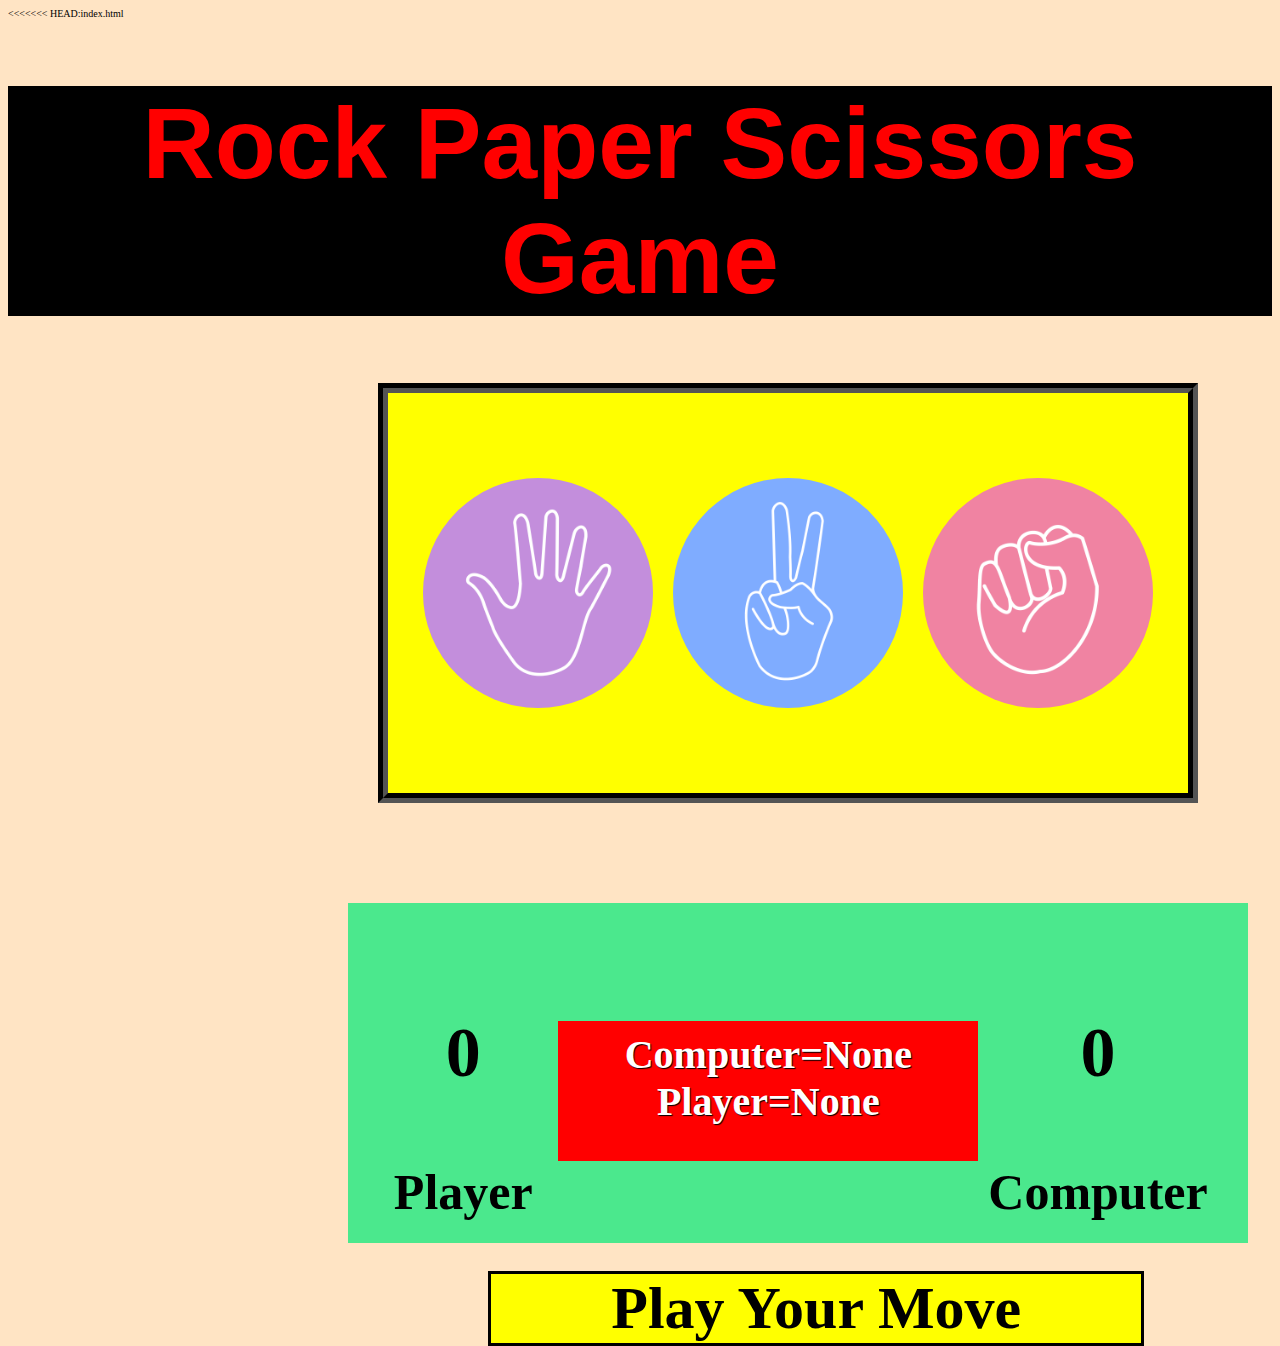
<file: index.html>
<<<<<<< HEAD:index.html
<!doctype html>
<html>
    <head>
        <title>
            Rock Paper Scissor Game
        </title>
        <meta charset="UTF-8">
        <meta name="author" content="hamdan">
        <link rel="stylesheet" href="./game.css">
        <link rel="icon" href="./icon.png">
        </head>
        <body>
            <div id="container">
                <header>
                    <h1>rock paper scissors game</h1>
                </header>
                <div id="game">
                    <div class="box" id="paper">
                    <img src="./paper.png" alt="paper" class = "gp" >
                    </div>
                    <div class="box" id="scissor">
                    <img src="./scissors.png" alt="scissors" class = "gp" >
                    </div>
                    <div class="box" id="rock">
                    <img src="./rock.png" alt="rock" class="gp">
                    </div>
                    </div>
                    <div class="score">
                        <div class="player" id="player">
                        <p id="pl-score">0</p>
                        <p>player</p>
                        </div>
                    <div class="computer" id="computer">
                            <p id="com-score">0</p>
                            <p>computer</p>
                            <div>
                             <p id="data">
                                computer=none<br>
                                player=none
                             </p>
                            </div>
                    <div id="msg">play your move</div>
                        </div>
                        </div>
                        </div>
                <script src="./game.js"></script>
               </body>
</html>
</file>
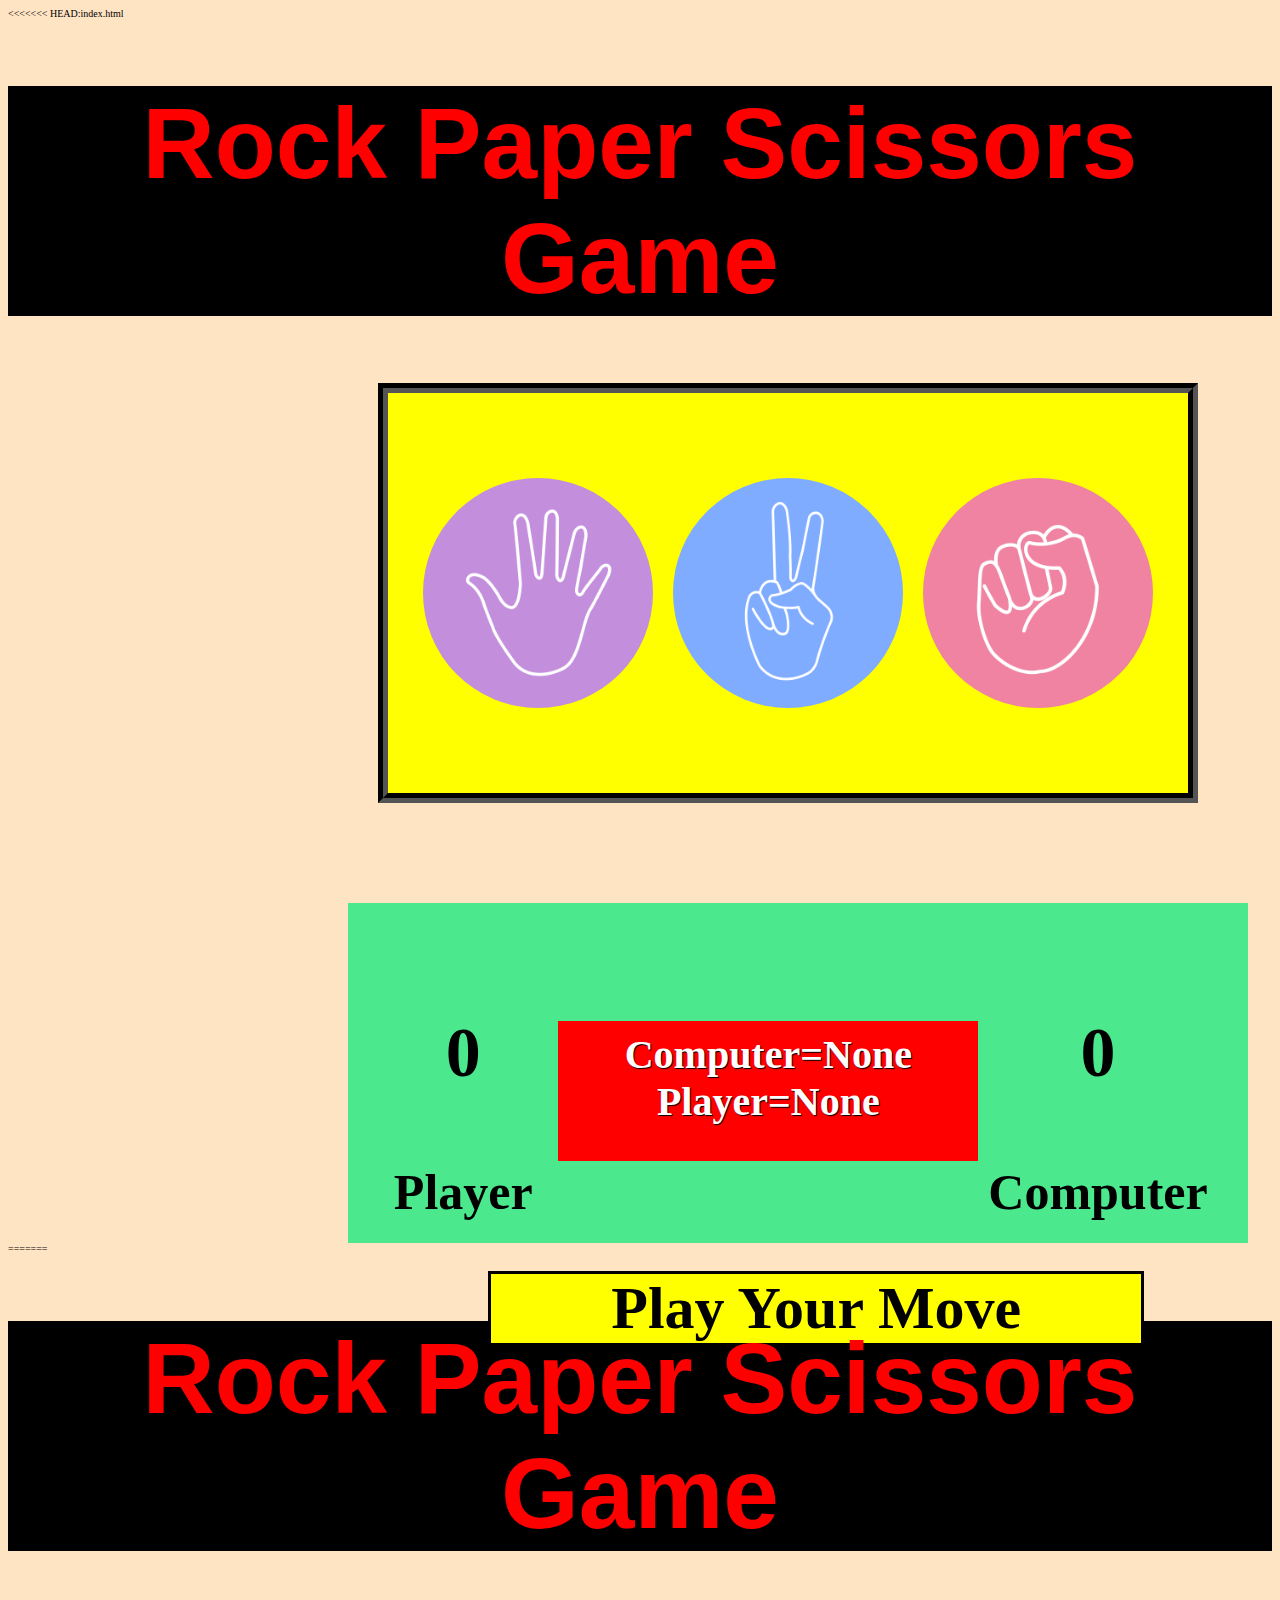
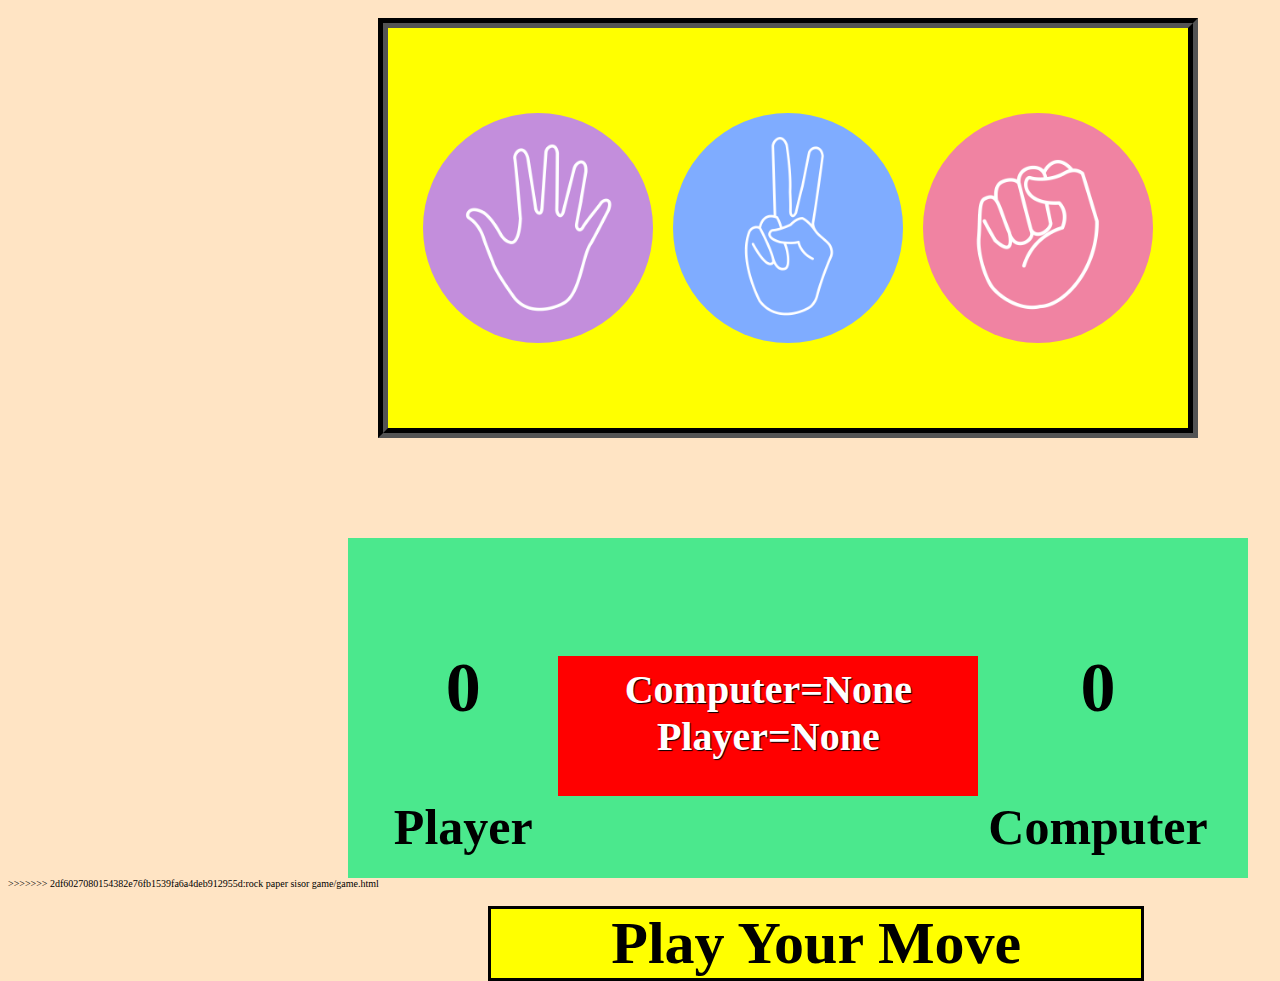
<file: index.html.html>
<<<<<<< HEAD:index.html
<!doctype html>
<html>
    <head>
        <title>
            Rock Paper Scissor Game
        </title>
        <meta charset="UTF-8">
        <meta name="author" content="hamdan">
        <link rel="stylesheet" href="./game.css">
        <link rel="icon" href="./icon.png">
        </head>
        <body>
            <div id="container">
                <header>
                    <h1>rock paper scissors game</h1>
                </header>
                <div id="game">
                    <div class="box" id="paper">
                    <img src="./paper.png" alt="paper" class = "gp" >
                    </div>
                    <div class="box" id="scissor">
                    <img src="./scissors.png" alt="scissors" class = "gp" >
                    </div>
                    <div class="box" id="rock">
                    <img src="./rock.png" alt="rock" class="gp">
                    </div>
                    </div>
                    <div class="score">
                        <div class="player" id="player">
                        <p id="pl-score">0</p>
                        <p>player</p>
                        </div>
                    <div class="computer" id="computer">
                            <p id="com-score">0</p>
                            <p>computer</p>
                            <div>
                             <p id="data">
                                computer=none<br>
                                player=none
                             </p>
                            </div>
                    <div id="msg">play your move</div>
                        </div>
                        </div>
                        </div>
                <script src="./game.js"></script>
               </body>
=======
<!doctype html>
<html>
    <head>
        <title>
            Rock Paper Scissor Game
        </title>
        <meta charset="UTF-8">
        <meta name="author" content="hamdan">
        <link rel="stylesheet" href="./game.css">
        <link rel="icon" href="./icon.png">
        </head>
        <body>
            <div id="container">
                <header>
                    <h1>rock paper scissors game</h1>
                </header>
                <div id="game">
                    <div class="box" id="paper">
                    <img src="./paper.png" alt="paper" class = "gp" >
                    </div>
                    <div class="box" id="scissor">
                    <img src="./scissors.png" alt="scissors" class = "gp" >
                    </div>
                    <div class="box" id="rock">
                    <img src="./rock.png" alt="rock" class="gp">
                    </div>
                    </div>
                    <div class="score">
                        <div class="player" id="player">
                        <p id="pl-score">0</p>
                        <p>player</p>
                        </div>
                    <div class="computer" id="computer">
                            <p id="com-score">0</p>
                            <p>computer</p>
                            <div>
                             <p id="data">
                                computer=none<br>
                                player=none
                             </p>
                            </div>
                    <div id="msg">play your move</div>
                        </div>
                        </div>
                        </div>
                <script src="./game.js"></script>
               </body>
>>>>>>> 2df6027080154382e76fb1539fa6a4deb912955d:rock paper sisor game/game.html
               </html>
</file>
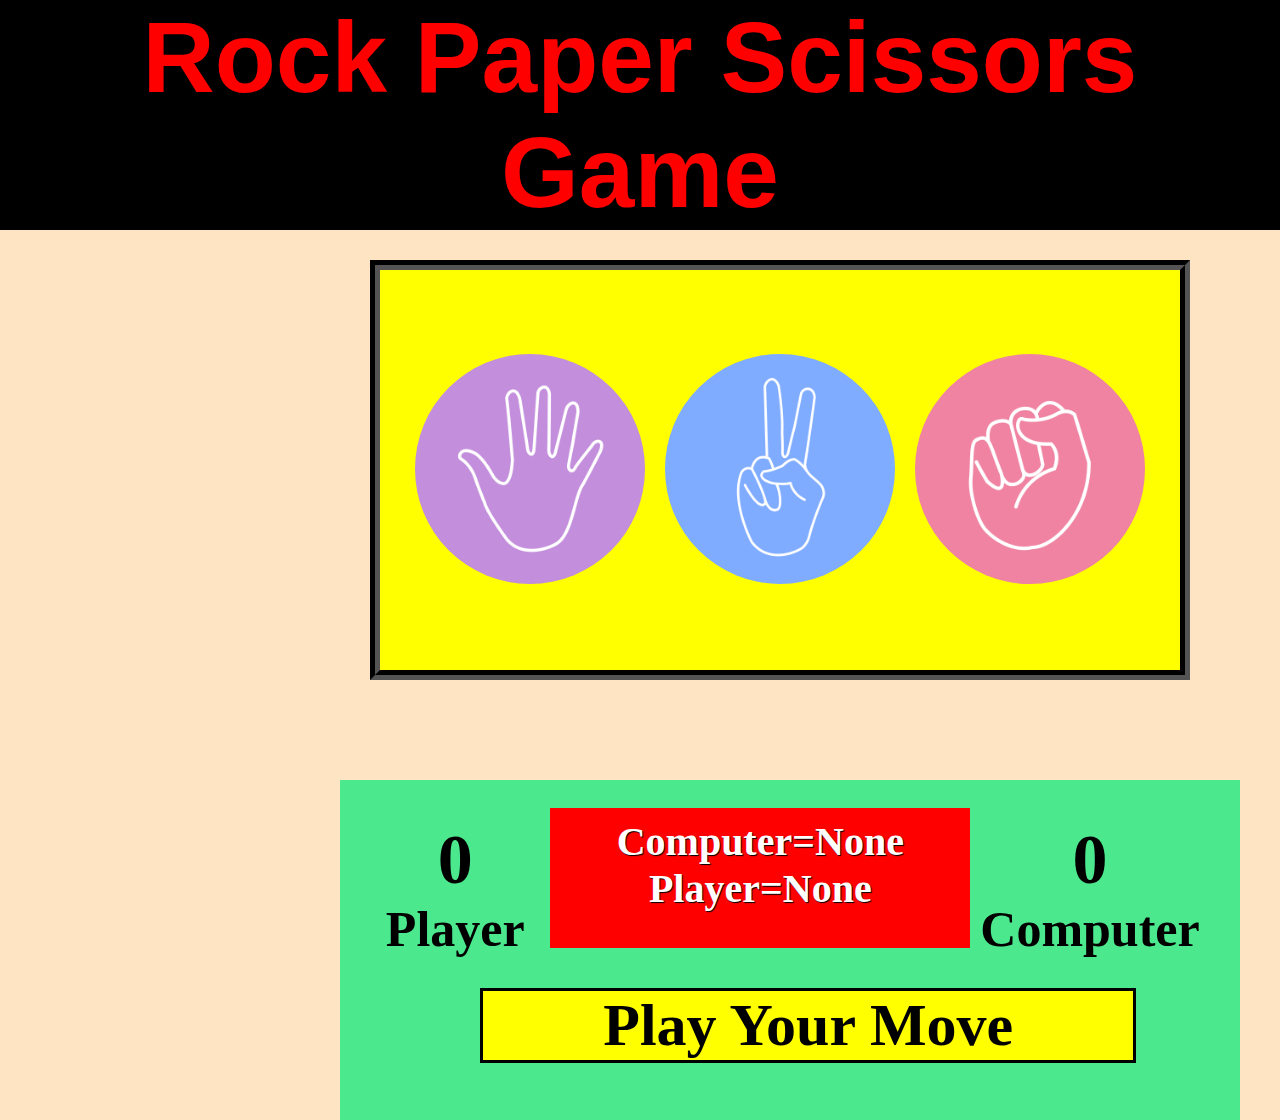
<file: rock paper sisor game/game.html>
<!doctype html>
<html>
    <head>
        <title>
            Rock Paper Scissor Game
        </title>
        <meta charset="UTF-8">
        <meta name="author" content="hamdan">
        <link rel="stylesheet" href="./game.css">
        <link rel="icon" href="./icon.png">
        </head>
        <body>
            <div id="container">
                <header>
                    <h1>rock paper scissors game</h1>
                </header>
                <div id="game">
                    <div class="box" id="paper">
                    <img src="./paper.png" alt="paper" class = "gp" >
                    </div>
                    <div class="box" id="scissor">
                    <img src="./scissors.png" alt="scissors" class = "gp" >
                    </div>
                    <div class="box" id="rock">
                    <img src="./rock.png" alt="rock" class="gp">
                    </div>
                    </div>
                    <div class="score">
                        <div class="player" id="player">
                        <p id="pl-score">0</p>
                        <p>player</p>
                        </div>
                    <div class="computer" id="computer">
                            <p id="com-score">0</p>
                            <p>computer</p>
                            <div>
                             <p id="data">
                                computer=none<br>
                                player=none
                             </p>
                            </div>
                    <div id="msg">play your move</div>
                        </div>
                        </div>
                        </div>
                <script src="./game.js"></script>
               </body>
               </html>
</file>
<file: game.css>
<<<<<<< HEAD:game.css
*{
    padding:0rem;
    margin:0rem
}

html{
    font-size:62.5%
}
body{
    background-color: bisque;
    height: 110rem;
}
header{
    font-size: 5rem;
    text-transform: capitalize;
    font-family: arial;
    text-align: center;
    background-color: black;
    color:red
}
#game{
    height: 40rem;
    width: 80rem;
    border:groove black 1rem;
    display: flex;
    justify-content: center;
    align-items: center;
    gap: 2rem;
    margin-top:3rem;
    margin-left:37rem;
    overflow: hidden;
    background-color: yellow;
}
.gp{
    height: 23rem;
    width:23rem;
    border-radius: 100rem;
    object-fit:cover;
    cursor: pointer;
}
.gp:hover{
    box-shadow: 0.2rem  0.2rem  0.5rem black;
}
.score{
    display: flex;
    justify-content: center;
    gap:30rem;
    padding-top:4rem;
    margin-left:34rem;
    margin-top:10rem;
    background-color: rgb(75, 232, 141);
    width:90rem;
    height: 30rem;
}
.player,.computer{
     font-size:5rem;
     font-weight: bold;
     text-align: center;
     text-transform: capitalize;
     
}
.player{
    width:45rem;
    margin-left:-15rem
}

#msg{
    margin-top:3rem;
    margin-left:-50rem;
    background-color: yellow;
    font-size:6rem;
    border:solid black 0.3rem;
    width:65rem;
    overflow: hidden;
}
#data{
        position: absolute;
        margin-left:-43rem;
        margin-top:-10rem;
        color:white;
        font-size:4rem;
        text-shadow:0.1rem 0.1rem 0.1rem black
}
#data{
    background-color: red;
    padding:1rem;
    margin-top:-25rem;
    width:40rem;
    height:12rem
}
#pl-score{
    font-size:7rem
}
#com-score{
    font-size:7rem
}

@media(max-width:998px){
    html{
        font-size:40%
    }
=======
*{
    padding:0rem;
    margin:0rem
}

html{
    font-size:62.5%
}
body{
    background-color: bisque;
    height: 110rem;
}
header{
    font-size: 5rem;
    text-transform: capitalize;
    font-family: arial;
    text-align: center;
    background-color: black;
    color:red
}
#game{
    height: 40rem;
    width: 80rem;
    border:groove black 1rem;
    display: flex;
    justify-content: center;
    align-items: center;
    gap: 2rem;
    margin-top:3rem;
    margin-left:37rem;
    overflow: hidden;
    background-color: yellow;
}
.gp{
    height: 23rem;
    width:23rem;
    border-radius: 100rem;
    object-fit:cover;
    cursor: pointer;
}
.gp:hover{
    box-shadow: 0.2rem  0.2rem  0.5rem black;
}
.score{
    display: flex;
    justify-content: center;
    gap:30rem;
    padding-top:4rem;
    margin-left:34rem;
    margin-top:10rem;
    background-color: rgb(75, 232, 141);
    width:90rem;
    height: 30rem;
}
.player,.computer{
     font-size:5rem;
     font-weight: bold;
     text-align: center;
     text-transform: capitalize;
     
}
.player{
    width:45rem;
    margin-left:-15rem
}

#msg{
    margin-top:3rem;
    margin-left:-50rem;
    background-color: yellow;
    font-size:6rem;
    border:solid black 0.3rem;
    width:65rem;
    overflow: hidden;
}
#data{
        position: absolute;
        margin-left:-43rem;
        margin-top:-10rem;
        color:white;
        font-size:4rem;
        text-shadow:0.1rem 0.1rem 0.1rem black
}
#data{
    background-color: red;
    padding:1rem;
    margin-top:-25rem;
    width:40rem;
    height:12rem
}
#pl-score{
    font-size:7rem
}
#com-score{
    font-size:7rem
}

@media(max-width:998px){
    html{
        font-size:40%
    }
>>>>>>> 2df6027080154382e76fb1539fa6a4deb912955d:rock paper sisor game/game.css
}
</file>
<file: rock paper sisor game/game.css>
*{
    padding:0rem;
    margin:0rem
}

html{
    font-size:62.5%
}
body{
    background-color: bisque;
    height: 110rem;
}
header{
    font-size: 5rem;
    text-transform: capitalize;
    font-family: arial;
    text-align: center;
    background-color: black;
    color:red
}
#game{
    height: 40rem;
    width: 80rem;
    border:groove black 1rem;
    display: flex;
    justify-content: center;
    align-items: center;
    gap: 2rem;
    margin-top:3rem;
    margin-left:37rem;
    overflow: hidden;
    background-color: yellow;
}
.gp{
    height: 23rem;
    width:23rem;
    border-radius: 100rem;
    object-fit:cover;
    cursor: pointer;
}
.gp:hover{
    box-shadow: 0.2rem  0.2rem  0.5rem black;
}
.score{
    display: flex;
    justify-content: center;
    gap:30rem;
    padding-top:4rem;
    margin-left:34rem;
    margin-top:10rem;
    background-color: rgb(75, 232, 141);
    width:90rem;
    height: 30rem;
}
.player,.computer{
     font-size:5rem;
     font-weight: bold;
     text-align: center;
     text-transform: capitalize;
     
}
.player{
    width:45rem;
    margin-left:-15rem
}

#msg{
    margin-top:3rem;
    margin-left:-50rem;
    background-color: yellow;
    font-size:6rem;
    border:solid black 0.3rem;
    width:65rem;
    overflow: hidden;
}
#data{
        position: absolute;
        margin-left:-43rem;
        margin-top:-10rem;
        color:white;
        font-size:4rem;
        text-shadow:0.1rem 0.1rem 0.1rem black
}
#data{
    background-color: red;
    padding:1rem;
    margin-top:-15rem;
    width:40rem;
    height:12rem
}
#pl-score{
    font-size:7rem
}
#com-score{
    font-size:7rem
}

@media(max-width:998px){
    html{
        font-size:40%
    }
}
</file>
